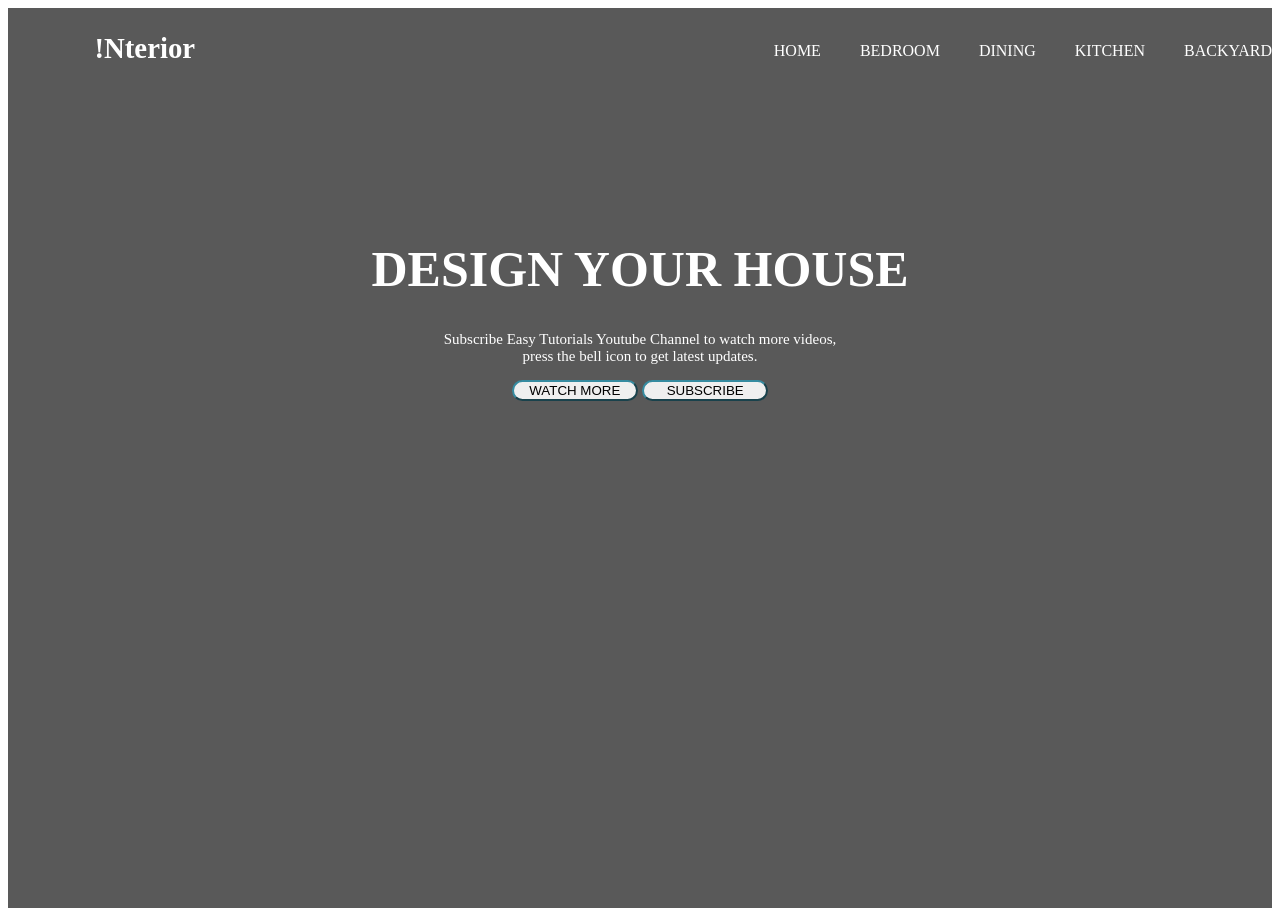
<file: LandingPage.html>
<!DOCTYPE html>
<html lang="en">

<head>
    <meta charset="UTF-8">
    <meta http-equiv="X-UA-Compatible" content="IE=edge">
    <meta name="viewport" content="width=device-width, initial-scale=1.0">
    <title>LANDING PAGE</title>
    <link rel="stylesheet" href="Stylelandpage.css">

</head>

<body>
    <div class="bgimage">
        <div class="colors">
            <div class="container">   
                <h2>&nbsp;&nbsp;&nbsp;&nbsp;&nbsp;&nbsp;&nbsp;&nbsp;&nbsp;&nbsp;&nbsp;&nbsp;!Nterior</h2>
            </div>
            <br>
            <div class="group">
                <ul>     
                    <a href="" style="color:white;">
                        <li>HOME</li>
                        <li>BEDROOM</li>
                        <li>DINING</li>
                        <li>KITCHEN</li>
                        <li>BACKYARD</li>
                    </a>
                </ul>
            </div>
            <br>
            <br>
            <br>
            <br>
            <br>
            <br>
            <br>
            <br>
            <br>
            <br>
            <h1 style="color:white;" align=center>DESIGN YOUR HOUSE</h1>
            <p align=center style="color:white;">Subscribe Easy Tutorials Youtube Channel to watch more videos,
                <br>press the bell icon to get latest updates.
            </p>
            <div class="button" align=center>
                <button style="border-radius: 50px; width:10%; border-color:rgb(54, 139, 160)">WATCH MORE</button>
                <button style="border-radius: 50px; width:10%; border-color:rgb(54,139, 160)">SUBSCRIBE</button>
            </div>
        </div>
    </div>

</body>

</html>
</file>
<file: Stylelandpage.css>
.bgimage{
    background-image:url("http://cdn.home-designing.com/wp-content/uploads/2019/10/grey-and-blue-interior.jpg") ;
    height:100vh;
    background-size: cover;
    background-position: center;
}

.colors{
    background-color:rgba(0,0,0,0.65);
    height:100vh;
}

.container{
    float:left;
    font-size: larger;
    color:white;
}

li{
    list-style-type: none;
    display:inline;
    padding-left:35px;
}

a :hover{
    color:rgb(255, 230, 0);
}

a{
    text-decoration:none;
}

.group{
    float: right;   
}

h1{
    font-size:50px;
}

p{
    font-size: 15px;
}
.button :hover{
    background-color:rgb(54,139,160);
}
</file>
